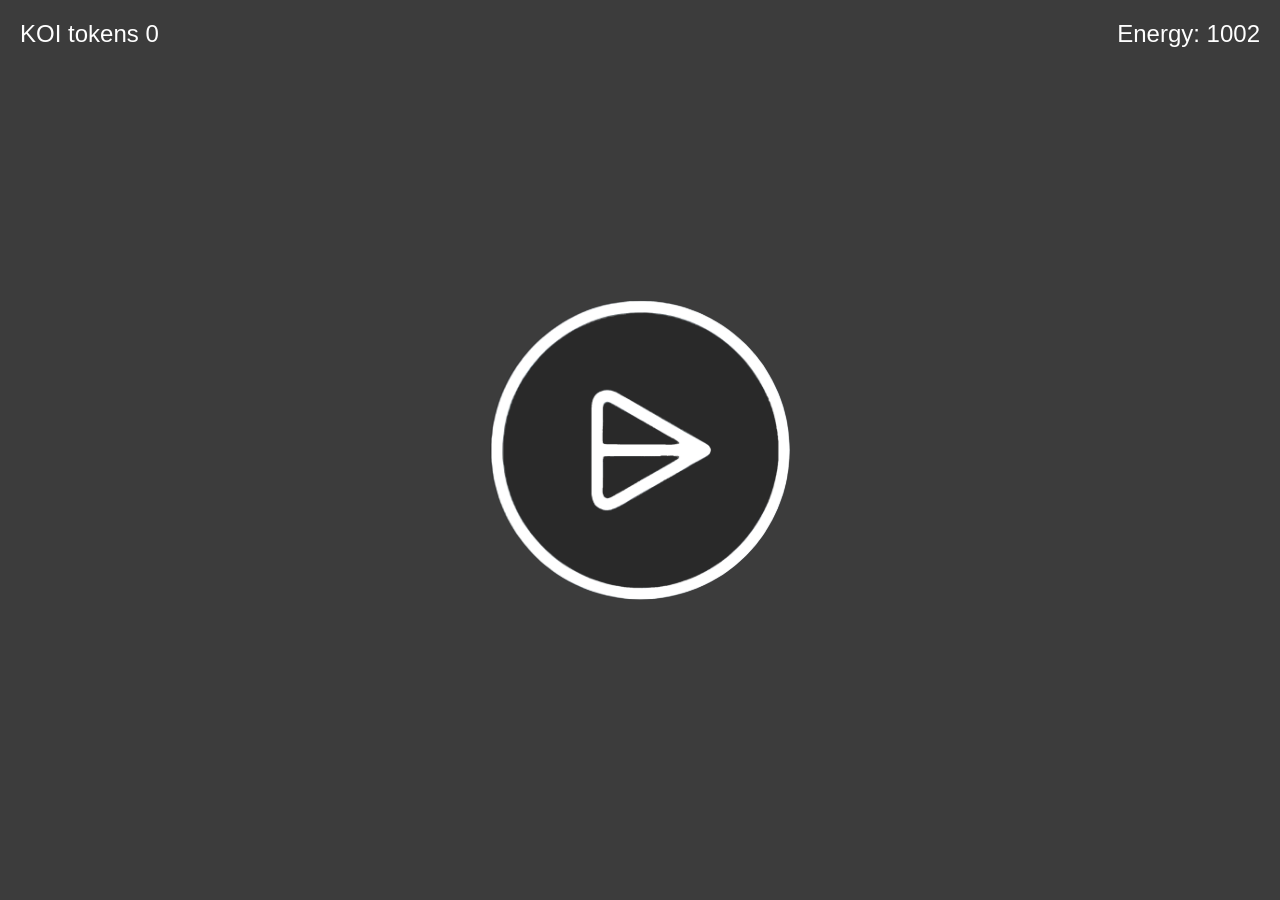
<file: indexa.html>
<!DOCTYPE html>
<html lang="en" style="position: fixed;width: 100%;height: 100%;color: white;background-color:#3c3c3c ;">
<head>
    <meta charset="UTF-8">
    <meta name="viewport" content="width=device-width, initial-scale=1.0">
    <title>Tap the Cookie</title>
    <style>
        html {
            -webkit-tap-highlight-color:#0000;    
        }
        body {
            font-family: Arial, sans-serif;
            touch-action: manipulation; /* Disable default browser touch behaviors */
        }
        #cookie {
            width: 300px;
            height: 300px;
            background-image: url('cookie.png');
            background-color: #292929;
            background-size: 100% 100%;
            position: absolute;
            top: 50%;
            left: 50%;
            transform: translate(-50%, -50%);
            border: none;
            border-radius: 1000%;
            outline: none;
           transition: transform 1s ease; /* Add transition for smooth rotation */
            
        }  

        #cookie.rotate-right {
            animation: rr 500ms linear ;
       }

        #cookie.rotate-left {
     animation: rl 500ms linear ;
        }
        @keyframes rl {
            0% {
            background-color:#2c2c2c;
            transform: translate(-50%, -50%) rotate3d(0, 0, 1, 0deg);
            }
            50% {
                background-color:#000000;
            transform: translate(-50%, -50%) rotate3d(0, 0, 1, -110deg);
             }

             100% {
                background-color:#2c2c2c;
            transform: translate(-50%, -50%) rotate3d(0, 0, 1, 0deg);
              }
        }


        @keyframes rr {
            0% {
            background-color:#2c2c2c;
            transform: translate(-50%, -50%) rotate3d(0, 0, 1, 0deg);
            }
            50% {
                background-color:#0084ff;
            transform: translate(-50%, -50%) rotate3d(0, 0, 1, 110deg);
             }

             100% {
                background-color:#2c2c2c;
            transform: translate(-50%, -50%) rotate3d(0, 0, 1, 0deg);
              }
        }



        #score {
            position: absolute;
            top: 20px;
            left: 20px;
            font-size: 24px;
        }

        #energy {
            position: absolute;
            top: 20px;
            right: 20px;
            font-size: 24px;
        }

        .floating-text {
            position: absolute;
            font-size: 60px;
            font-weight: bolder;
            color: rgb(255, 255, 255);
            animation: floatText 2s linear; /* Adjust animation duration */
            pointer-events: none; /* Prevents the div from capturing pointer events */
            z-index: 1; /* Ensure the floating text is behind the cookie */
        }

        @keyframes floatText {
            from {
                opacity: 1;
                transform: translate(-50%, 0);
            }
            to {
                opacity: 0;
                transform: translate(-50%, -100vh);
            }
        }

        
.buttons{
    width: 50%;
    font-family:"SnapITC";
    font-size: 1.5em;
    position: absolute;
    margin-top: 85%;
    display: block;
    bottom: 50px;
   left: 25%;
    -webkit-user-select: none;
    -moz-user-select: none;
    -ms-user-select: none;
    -o-user-select: none;
    user-select: none;
}
    </style>
</head>
<body>
    <div id="cookie" ></div>
   <div id="score">Koi 0</div>
<div id="energy" style=""></div>

  
  
  
  
  
  
  
  
  
  
  
  
  
  
  
  
  
  
  <script>
        if(!localStorage.score){localStorage.score = 0;}      
        if(!localStorage.energy){localStorage.energy = 1000;}      
        if(!localStorage.numb){localStorage.numb = 1;}      

        var cookie = document.getElementById('cookie');
        var scoreDisplay = document.getElementById('score');
        var energyDisplay = document.getElementById('energy');
        var score = 0;
        var animable = 1;
        var aa = score;
        var energy = 1000;
        var isCooldown = false;
        var tapQueue = [];
        var cooldownDuration = 100;
        var numb = 1;
        var ab = numb;
      
  
        function a(){
    score = localStorage.score;      
        energy =  localStorage.energy;      
       numb = localStorage.numb; 
  }    
  a();
        function handleClick(event) {
       if(energy > (numb*2)){
            if (isCooldown) {
                tapQueue.push(event);
                return;
            }

            var clickX = event.clientX;
            var clickY = event.clientY;

            var rect = cookie.getBoundingClientRect();
            var centerX = rect.left + rect.width / 2;
            var centerY = rect.top + rect.height / 2;
            var angle = Math.atan2(clickY - centerY, clickX - centerX);

            if (angle > 0) {
                
                ab = (numb-(-2)) ;
                score -= -ab;
               energy -= (ab*1);
                if(animable == 1){
                cookie.classList.add('rotate-right');
                animable = 2;
                setTimeout(() => {
                    animable = 1;
                    cookie.classList.remove('rotate-right');
                }, 500);}
            } else {
                ab = (numb*(1.5)) ;
               score -= -ab;
               energy -= ab;
                if(animable == 1){
                    animable = 2;
                cookie.classList.add('rotate-left');
                setTimeout(() => {
                    animable = 1;
                    cookie.classList.remove('rotate-left');
                }, 500);}
            }

            processTap(event);
            startCooldown();}
            localStorage.score = score;      
            localStorage.energy = energy;      
            localStorage.numb = numb;      
        }
        scoreDisplay.textContent = 'KOI tokens ' + score;
        energyDisplay.textContent = 'Energy: ' + energy ;
           
        function processTap(event) {
            scoreDisplay.textContent = 'KOI tokens ' + score;
            showFloatingText("+"+ab , event.clientX, event.clientY); 
            if (energy < 0) energy = 0;
            energyDisplay.textContent = 'Energy: ' + energy ;
        }

        function startCooldown() {
            isCooldown = true;
            setTimeout(function() {
                isCooldown = false;
                if (tapQueue.length > 0) {
                    // Process the queued taps after the cooldown
                    var nextTap = tapQueue.shift();
                    processTap(nextTap);
                    startCooldown();
                }
            }, cooldownDuration);
        }

        function showFloatingText(text, x, y) {
            var floatingText = document.createElement('div');
            floatingText.textContent = text;
            floatingText.classList.add('floating-text');
            floatingText.style.left = x + 'px';
            floatingText.style.top = y + 'px';
            document.body.appendChild(floatingText);
            setTimeout(function() {
                floatingText.remove();
            }, 2000); // Remove the floating text after 2 seconds
        }

        function endGame() {
            scoreDisplay.textContent = 'Suspended for using VPN or Auto-Clicker Koi tokens ' + score + " halted permanently.";
            cookie.removeEventListener('click', handleClick);
            cookie.style.cursor = 'not-allowed';
        }

        cookie.addEventListener('click', handleClick);

         // JavaScript to prevent blue filter on button click
    document.addEventListener('DOMContentLoaded', function() {
        var buttons = document.querySelectorAll('button');
        buttons.forEach(function(button) {
            button.addEventListener('mousedown', function(event) {
                event.preventDefault();
            });
        });
    });
    function plus(){
        energy++;
        energy++;
        energyDisplay.textContent = 'Energy: ' + energy ;
         
        localStorage.energy = energy;  
    }
setInterval(plus,1000);

function update(){
    
}

    </script>
</body>
</html>
</file>
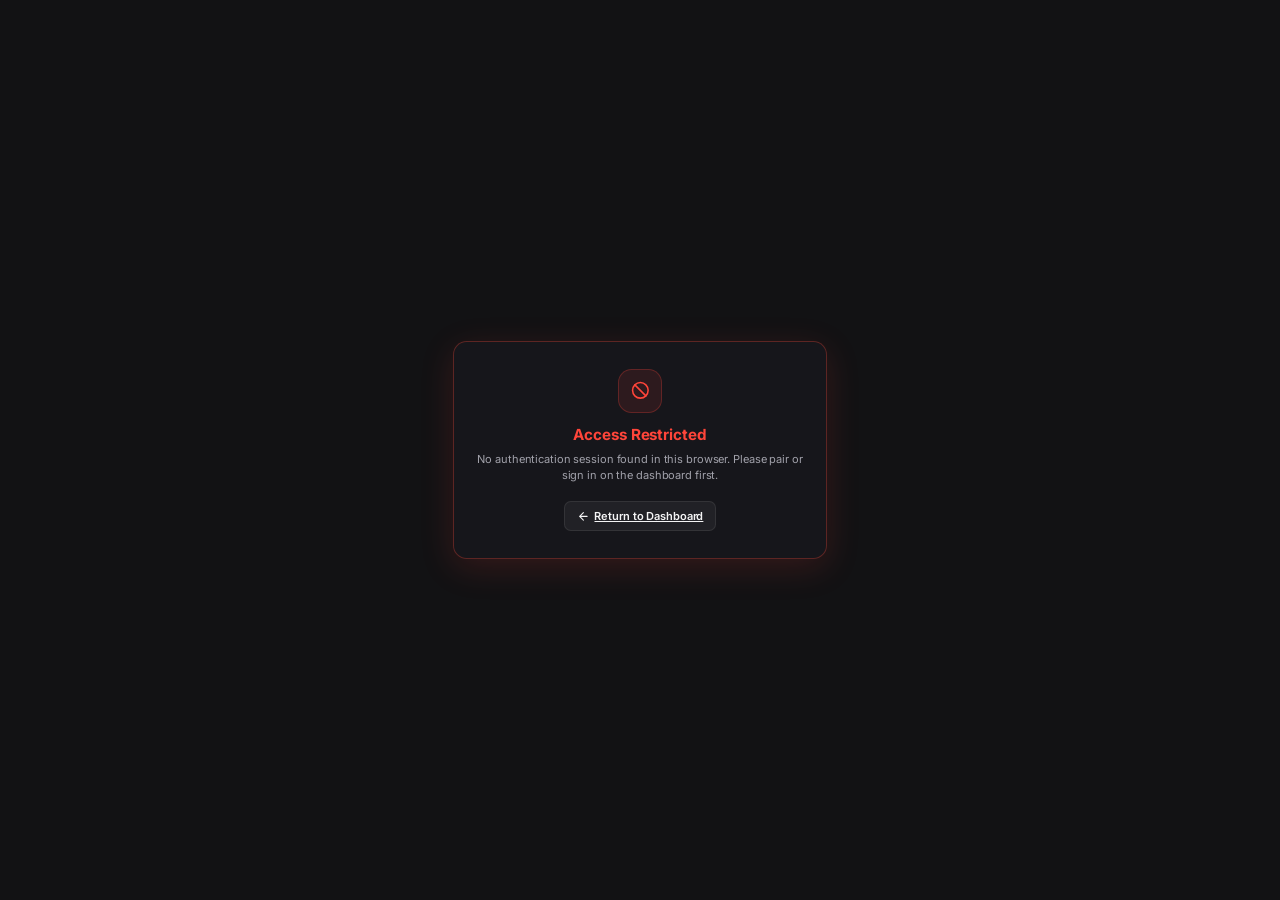
<file: messages.html>
<!DOCTYPE html>
<html lang="en">
<head>
  <meta charset="UTF-8">
  <meta name="viewport" content="width=device-width, initial-scale=1.0">
  <title>Account Messages & Sessions | Fleet Manager</title>
  <link rel="preconnect" href="https://fonts.googleapis.com">
  <link rel="preconnect" href="https://fonts.gstatic.com" crossorigin>
  <link href="https://fonts.googleapis.com/css2?family=Inter:wght@400;500;600;700&family=JetBrains+Mono:wght@400;500;600&display=swap" rel="stylesheet">
  <style>
    :root {
      font-size: 13px;
      --bg: #121214;
      --bg-dark: #121214;
      --sidebar-bg: #161619;
      --workspace-bg: #0e0e11;
      --card-bg: rgba(24, 24, 28, 0.7);
      --bg-card: rgba(24, 24, 28, 0.7);
      --card-header-bg: rgba(28, 28, 34, 0.8);
      --card-border: rgba(255, 255, 255, 0.08);
      --card-border-subtle: rgba(255, 255, 255, 0.05);
      --card-border-hover: rgba(255, 255, 255, 0.18);
      --card-border-active: rgba(255, 255, 255, 0.28);
      --border: rgba(255, 255, 255, 0.08);
      --border-focus: rgba(255, 255, 255, 0.3);
      --surface-1: #161619;
      --surface-2: #1b1b20;
      --surface-3: #22222a;
      --surface-hover: #2a2a34;
      --bg-panel: #161619;
      --primary: #ffffff;
      --primary-text: #09090b;
      --primary-hover: #f4f4f5;
      --emerald: #30d158;
      --emerald-bg: rgba(48, 209, 88, 0.1);
      --emerald-border: rgba(48, 209, 88, 0.22);
      --red: #ff453a;
      --red-bg: rgba(255, 69, 58, 0.1);
      --red-border: rgba(255, 69, 58, 0.22);
      --amber: #ffd60a;
      --amber-bg: rgba(255, 214, 10, 0.1);
      --amber-border: rgba(255, 214, 10, 0.22);
      --blue: #0a84ff;
      --blue-bg: rgba(10, 132, 255, 0.1);
      --blue-border: rgba(10, 132, 255, 0.22);
      --text: #f4f4f5;
      --text-main: #f4f4f5;
      --text-secondary: #a1a1aa;
      --text-muted: #71717a;
      --text-dim: #52525b;
      --font-sans: 'Inter', -apple-system, BlinkMacSystemFont, "Segoe UI", Roboto, "Helvetica Neue", sans-serif;
      --font-mono: "SF Mono", Menlo, Monaco, Consolas, "Liberation Mono", monospace;
      --spring-bouncy: cubic-bezier(0.34, 1.56, 0.64, 1);
      --spring-smooth: cubic-bezier(0.16, 1, 0.3, 1);
      --spring-snappy: cubic-bezier(0.2, 0.8, 0.2, 1);
      --radius-sm: 8px;
      --radius-md: 12px;
      --radius-lg: 16px;
      --radius-pill: 9999px;
    }

    * {
      box-sizing: border-box;
      margin: 0;
      padding: 0;
      -webkit-font-smoothing: antialiased;
      -moz-osx-font-smoothing: grayscale;
      text-rendering: optimizeLegibility;
    }

    html, body {
      height: 100%;
      height: 100dvh;
      width: 100%;
      background: var(--bg);
      color: var(--text);
      font-family: var(--font-sans);
      letter-spacing: -0.01em;
      overflow: hidden;
    }

    @media (min-width: 769px) {
      body {
        zoom: 0.85;
      }
    }
    @media (max-width: 768px) {
      body {
        zoom: 1;
        font-size: 14px;
        position: fixed;
        inset: 0;
      }
    }

    /* Pop.html Custom Dark Glass Scrollbars */
    *::-webkit-scrollbar {
      width: 6px;
      height: 6px;
    }
    *::-webkit-scrollbar-track {
      background: rgba(0, 0, 0, 0.2);
      border-radius: 10px;
      backdrop-filter: blur(5px);
      -webkit-backdrop-filter: blur(5px);
    }
    *::-webkit-scrollbar-thumb {
      background: rgba(255, 255, 255, 0.2);
      border-radius: 10px;
      backdrop-filter: blur(5px);
      -webkit-backdrop-filter: blur(5px);
    }
    *::-webkit-scrollbar-thumb:hover {
      background: rgba(255, 255, 255, 0.35);
    }
    *::-webkit-scrollbar-button {
      display: none;
      width: 0;
      height: 0;
    }
    *::-webkit-scrollbar-corner {
      background: transparent;
    }

    /* YouTube-style Smooth Pure White Circular Loader */
    .boot-loader-overlay {
      position: fixed;
      inset: 0;
      z-index: 999999;
      background: #09090b;
      display: flex;
      align-items: center;
      justify-content: center;
      backdrop-filter: blur(25px);
      -webkit-backdrop-filter: blur(25px);
      transition: opacity 0.4s var(--spring-smooth), visibility 0.4s;
    }
    .boot-loader-overlay.boot-loader-hidden {
      opacity: 0;
      visibility: hidden;
      pointer-events: none;
    }
    .boot-loader-content {
      display: flex;
      flex-direction: column;
      align-items: center;
      text-align: center;
      padding: 36px 32px;
      background: rgba(255, 255, 255, 0.03);
      border: 1px solid rgba(255, 255, 255, 0.08);
      border-radius: 20px;
      box-shadow: 0 20px 50px rgba(0, 0, 0, 0.6);
      max-width: 360px;
      width: 90%;
      animation: bootPopIn 0.5s var(--spring-bouncy);
    }
    @keyframes bootPopIn {
      0% { transform: scale(0.9) translateY(10px); opacity: 0; }
      100% { transform: scale(1) translateY(0); opacity: 1; }
    }
    .boot-spinner-wrap {
      width: 44px;
      height: 44px;
      margin-bottom: 20px;
      display: flex;
      align-items: center;
      justify-content: center;
    }
    .yt-spinner {
      animation: ytRotate 2s linear infinite;
      width: 44px;
      height: 44px;
    }
    .yt-spinner-path {
      stroke: #ffffff;
      stroke-linecap: round;
      animation: ytDash 1.5s ease-in-out infinite;
    }
    @keyframes ytRotate {
      100% { transform: rotate(360deg); }
    }
    @keyframes ytDash {
      0% { stroke-dasharray: 1, 150; stroke-dashoffset: 0; }
      50% { stroke-dasharray: 90, 150; stroke-dashoffset: -35; }
      100% { stroke-dasharray: 90, 150; stroke-dashoffset: -124; }
    }
    .boot-loader-brand {
      font-size: 11px;
      font-weight: 700;
      letter-spacing: 0.8px;
      text-transform: uppercase;
      color: #71717a;
      margin-bottom: 8px;
    }
    .boot-status-text {
      font-size: 15px;
      font-weight: 600;
      color: #ffffff;
      margin-bottom: 6px;
      transition: all 0.3s ease;
    }
    .boot-sub-text {
      font-size: 12px;
      color: #a1a1aa;
      max-width: 260px;
      line-height: 1.4;
    }

    /* Header Bar */
    header {
      background: rgba(22, 22, 25, 0.85);
      backdrop-filter: blur(20px);
      -webkit-backdrop-filter: blur(20px);
      border-bottom: 1px solid var(--border);
      padding: 0 16px;
      height: 54px;
      display: flex;
      align-items: center;
      justify-content: space-between;
      gap: 12px;
      z-index: 50;
      flex-shrink: 0;
      position: relative;
    }

    .header-left {
      display: flex;
      align-items: center;
      gap: 10px;
      min-width: 0;
      flex: 1;
    }

    .back-btn {
      display: inline-flex;
      align-items: center;
      gap: 6px;
      padding: 6px 12px;
      height: 36px;
      border-radius: var(--radius-sm);
      background: rgba(255, 255, 255, 0.05);
      border: 1px solid var(--border);
      color: var(--text-secondary);
      text-decoration: none;
      font-size: 13px;
      font-weight: 500;
      transition: all 0.2s var(--spring-smooth);
      white-space: nowrap;
      flex-shrink: 0;
    }
    .back-btn:hover {
      background: rgba(255, 255, 255, 0.09);
      color: #ffffff;
      border-color: rgba(255, 255, 255, 0.18);
      transform: translateY(-1px);
    }
    .back-btn:active {
      transform: scale(0.97);
    }

    /* Custom Account Dropdown Trigger */
    .account-picker-container {
      position: relative;
      user-select: none;
      min-width: 0;
    }

    .account-trigger-card {
      display: flex;
      align-items: center;
      gap: 10px;
      padding: 4px 12px 4px 6px;
      height: 40px;
      background: rgba(255, 255, 255, 0.04);
      border: 1px solid rgba(255, 255, 255, 0.08);
      border-radius: var(--radius-sm);
      cursor: pointer;
      transition: all 0.2s var(--spring-smooth);
      max-width: 440px;
    }
    .account-trigger-card:hover {
      background: rgba(255, 255, 255, 0.07);
      border-color: rgba(255, 255, 255, 0.16);
      box-shadow: 0 4px 12px rgba(0, 0, 0, 0.2);
    }
    .account-trigger-card.open {
      border-color: rgba(255, 255, 255, 0.28);
      background: rgba(255, 255, 255, 0.09);
    }

    .account-avatar {
      width: 32px;
      height: 32px;
      min-width: 32px;
      max-width: 32px;
      aspect-ratio: 1 / 1;
      border-radius: 50%;
      background: linear-gradient(135deg, rgba(255, 255, 255, 0.15), rgba(255, 255, 255, 0.05));
      color: #fff;
      display: flex;
      align-items: center;
      justify-content: center;
      font-weight: 700;
      font-size: 13px;
      flex-shrink: 0;
      overflow: hidden;
      border: 1px solid rgba(255, 255, 255, 0.12);
      position: relative;
      box-sizing: border-box;
    }
    .account-avatar img {
      width: 100%;
      height: 100%;
      object-fit: cover;
      display: block;
      border-radius: 50%;
      position: absolute;
      top: 0;
      left: 0;
    }

    .account-details-col {
      display: flex;
      flex-direction: column;
      gap: 1px;
      min-width: 0;
      flex: 1;
    }

    .account-title-row {
      display: flex;
      align-items: center;
      gap: 6px;
      flex-wrap: nowrap;
      min-width: 0;
    }
    .account-name {
      font-weight: 600;
      font-size: 13px;
      color: #ffffff;
      white-space: nowrap;
      overflow: hidden;
      text-overflow: ellipsis;
      max-width: 150px;
    }
    .account-phone-pill {
      font-family: var(--font-mono);
      font-size: 11px;
      color: var(--text-secondary);
      background: rgba(255, 255, 255, 0.06);
      padding: 1px 6px;
      border-radius: 4px;
      border: 1px solid rgba(255, 255, 255, 0.08);
      white-space: nowrap;
      flex-shrink: 0;
    }
    .live-dot-badge {
      font-size: 10px;
      font-weight: 600;
      color: var(--emerald);
      background: var(--emerald-bg);
      border: 1px solid var(--emerald-border);
      padding: 1px 5px;
      border-radius: 4px;
      display: inline-flex;
      align-items: center;
      gap: 3px;
      flex-shrink: 0;
    }

    .account-sub-row {
      display: flex;
      align-items: center;
      gap: 6px;
      font-size: 11px;
      color: var(--text-muted);
      white-space: nowrap;
      overflow: hidden;
      text-overflow: ellipsis;
    }
    .sub-badge {
      display: inline-flex;
      align-items: center;
      gap: 4px;
      color: var(--text-muted);
    }
    .sub-badge.proxy {
      color: #60a5fa;
    }
    .sub-badge.device {
      color: #c084fc;
    }

    .dropdown-arrow {
      color: var(--text-muted);
      transition: transform 0.2s var(--spring-smooth);
      margin-left: 2px;
      flex-shrink: 0;
    }
    .account-trigger-card.open .dropdown-arrow {
      transform: rotate(180deg);
      color: #ffffff;
    }

    /* Floating Dropdown & Backdrop */
    .account-menu-backdrop {
      position: fixed;
      inset: 0;
      background: rgba(0, 0, 0, 0.55);
      backdrop-filter: blur(4px);
      -webkit-backdrop-filter: blur(4px);
      z-index: 999;
      display: none;
    }
    .account-picker-container.open-menu .account-menu-backdrop {
      display: block;
    }

    .account-menu-popover {
      position: absolute;
      top: calc(100% + 8px);
      left: 0;
      width: 440px;
      max-width: 90vw;
      background: #161619;
      border: 1px solid rgba(255, 255, 255, 0.12);
      border-radius: var(--radius-md);
      box-shadow: 0 16px 40px rgba(0, 0, 0, 0.65), 0 0 0 1px rgba(255, 255, 255, 0.05);
      z-index: 1000;
      display: none;
      flex-direction: column;
      overflow: hidden;
      backdrop-filter: blur(25px);
      -webkit-backdrop-filter: blur(25px);
      animation: popIn 0.18s var(--spring-smooth);
    }
    .account-menu-popover.active {
      display: flex;
    }

    @keyframes popIn {
      from { opacity: 0; transform: translateY(-8px) scale(0.98); }
      to { opacity: 1; transform: translateY(0) scale(1); }
    }

    .menu-mobile-header {
      display: none;
    }

    .menu-search-box {
      padding: 10px 12px;
      border-bottom: 1px solid var(--border);
      background: rgba(0, 0, 0, 0.2);
    }
    .menu-search-wrap {
      position: relative;
      width: 100%;
      display: flex;
      align-items: center;
    }
    .menu-search-icon {
      position: absolute;
      left: 10px;
      color: var(--text-muted);
      pointer-events: none;
    }
    .menu-search-input {
      width: 100%;
      background: rgba(255, 255, 255, 0.05);
      border: 1px solid var(--border);
      border-radius: var(--radius-sm);
      padding: 8px 32px 8px 32px;
      font-size: 13px;
      color: var(--text);
      outline: none;
      transition: all 0.2s;
    }
    .menu-search-input:focus {
      border-color: rgba(255, 255, 255, 0.3);
      background: rgba(255, 255, 255, 0.08);
    }
    .menu-search-clear {
      position: absolute;
      right: 8px;
      width: 22px;
      height: 22px;
      border-radius: 50%;
      background: rgba(255, 255, 255, 0.1);
      border: none;
      color: var(--text-muted);
      display: flex;
      align-items: center;
      justify-content: center;
      cursor: pointer;
      transition: all 0.15s;
    }
    .menu-search-clear:hover {
      background: rgba(255, 255, 255, 0.2);
      color: #ffffff;
    }

    .menu-account-list {
      max-height: 380px;
      overflow-y: auto;
      list-style: none;
      padding: 6px;
      display: flex;
      flex-direction: column;
      gap: 4px;
    }

    .menu-account-item {
      display: flex;
      align-items: center;
      gap: 12px;
      padding: 8px 12px;
      border-radius: var(--radius-sm);
      cursor: pointer;
      transition: background 0.15s, border-color 0.15s;
      border: 1px solid transparent;
    }
    .menu-account-item:hover {
      background: rgba(255, 255, 255, 0.05);
      border-color: rgba(255, 255, 255, 0.08);
    }
    .menu-account-item.selected {
      background: rgba(255, 255, 255, 0.09);
      border-color: rgba(255, 255, 255, 0.2);
    }

    .menu-avatar {
      width: 36px;
      height: 36px;
      border-radius: 50%;
      background: #22222a;
      display: flex;
      align-items: center;
      justify-content: center;
      font-weight: 700;
      font-size: 14px;
      flex-shrink: 0;
      color: #fff;
    }

    .menu-item-info {
      flex: 1;
      min-width: 0;
    }
    .menu-item-top {
      display: flex;
      align-items: center;
      justify-content: space-between;
      gap: 8px;
    }
    .menu-item-name {
      font-weight: 600;
      font-size: 13px;
      color: #fff;
      overflow: hidden;
      text-overflow: ellipsis;
      white-space: nowrap;
    }
    .menu-item-phone {
      font-family: var(--font-mono);
      font-size: 11px;
      color: var(--text-secondary);
    }
    .menu-item-sub {
      display: flex;
      align-items: center;
      gap: 6px;
      font-size: 11px;
      color: var(--text-muted);
      margin-top: 2px;
      flex-wrap: wrap;
    }

    .selected-check {
      color: #ffffff;
      font-size: 15px;
      font-weight: bold;
    }

    /* Buttons & Actions */
    .header-right {
      display: flex;
      align-items: center;
      gap: 8px;
      flex-shrink: 0;
    }

    .btn {
      display: inline-flex;
      align-items: center;
      justify-content: center;
      gap: 6px;
      padding: 6px 14px;
      height: 36px;
      border-radius: var(--radius-sm);
      font-size: 13px;
      font-weight: 600;
      cursor: pointer;
      border: 1px solid transparent;
      transition: all 0.2s var(--spring-smooth);
      white-space: nowrap;
      user-select: none;
    }
    .btn:hover {
      transform: translateY(-1px);
    }
    .btn:active {
      transform: scale(0.97);
    }

    .btn-primary {
      background: #ffffff;
      color: #09090b;
      border-color: rgba(255, 255, 255, 0.2);
      box-shadow: 0 1px 2px rgba(0, 0, 0, 0.2), 0 0 12px rgba(255, 255, 255, 0.08);
    }
    .btn-primary:hover {
      background: #f4f4f5;
      color: #000000;
      box-shadow: 0 4px 16px rgba(255, 255, 255, 0.16);
    }

    .btn-secondary {
      background: rgba(255, 255, 255, 0.05);
      border-color: var(--border);
      color: var(--text);
    }
    .btn-secondary:hover {
      background: rgba(255, 255, 255, 0.09);
      border-color: rgba(255, 255, 255, 0.18);
      color: #ffffff;
    }

    .btn-danger {
      background: var(--red-bg);
      border-color: var(--red-border);
      color: var(--red);
    }
    .btn-danger:hover {
      background: var(--red);
      color: #ffffff;
      border-color: var(--red);
    }

    .btn-icon {
      width: 36px;
      height: 36px;
      padding: 0;
      border-radius: var(--radius-sm);
    }

    .svg-icon {
      width: 18px;
      height: 18px;
      stroke-width: 2;
      stroke: currentColor;
      fill: none;
      stroke-linecap: round;
      stroke-linejoin: round;
      flex-shrink: 0;
      vertical-align: middle;
    }
    .svg-icon.xs { width: 13px; height: 13px; }
    .svg-icon.sm { width: 15px; height: 15px; }
    .svg-icon.lg { width: 22px; height: 22px; }

    /* Main Workspace Layout */
    .app-main {
      display: flex;
      flex: 1;
      min-height: 0;
      background: var(--bg);
      overflow: hidden;
      position: relative;
    }

    /* Left Sidebar: Chats & Channels */
    .sidebar {
      width: 360px;
      background: var(--sidebar-bg);
      border-right: 1px solid var(--border);
      display: flex;
      flex-direction: column;
      flex-shrink: 0;
    }

    .sidebar-tabs {
      display: flex;
      border-bottom: 1px solid var(--border);
      background: rgba(22, 22, 25, 0.95);
      flex-shrink: 0;
    }
    .sidebar-tab {
      flex: 1;
      padding: 12px;
      min-height: 44px;
      text-align: center;
      font-size: 13px;
      font-weight: 600;
      color: var(--text-muted);
      cursor: pointer;
      transition: all 0.2s var(--spring-smooth);
      border-bottom: 2px solid transparent;
      display: flex;
      align-items: center;
      justify-content: center;
      gap: 6px;
      user-select: none;
    }
    .sidebar-tab:hover {
      color: var(--text);
      background: rgba(255, 255, 255, 0.02);
    }
    .sidebar-tab.active {
      color: #ffffff;
      border-bottom-color: #ffffff;
      background: rgba(255, 255, 255, 0.04);
    }

    .sidebar-search {
      padding: 10px 14px;
      border-bottom: 1px solid var(--border);
      background: rgba(0, 0, 0, 0.15);
      flex-shrink: 0;
    }
    .search-input {
      width: 100%;
      background: rgba(255, 255, 255, 0.04);
      border: 1px solid var(--border);
      border-radius: var(--radius-sm);
      padding: 8px 12px;
      font-size: 13px;
      color: var(--text);
      outline: none;
      transition: all 0.2s;
    }
    .search-input:focus {
      border-color: rgba(255, 255, 255, 0.3);
      background: rgba(255, 255, 255, 0.07);
    }

    .sidebar-list {
      flex: 1;
      overflow-y: auto;
      list-style: none;
    }

    .sidebar-item {
      padding: 12px 14px;
      border-bottom: 1px solid rgba(255, 255, 255, 0.03);
      cursor: pointer;
      display: flex;
      gap: 12px;
      align-items: center;
      transition: background 0.15s;
    }
    .sidebar-item:hover {
      background: rgba(255, 255, 255, 0.03);
    }
    .sidebar-item.active {
      background: rgba(255, 255, 255, 0.08);
      border-left: 3px solid #ffffff;
    }

    .item-avatar {
      width: 40px;
      height: 40px;
      border-radius: 50%;
      background: #22222a;
      display: flex;
      align-items: center;
      justify-content: center;
      font-size: 15px;
      flex-shrink: 0;
      color: var(--text-secondary);
      border: 1px solid rgba(255, 255, 255, 0.06);
    }
    .item-avatar.channel { background: rgba(10, 132, 255, 0.15); color: #60a5fa; }
    .item-avatar.group { background: rgba(48, 209, 88, 0.15); color: #30d158; }
    .item-avatar.user { background: rgba(192, 132, 252, 0.15); color: #c084fc; }

    .item-body {
      flex: 1;
      min-width: 0;
    }
    .item-top {
      display: flex;
      justify-content: space-between;
      align-items: baseline;
      margin-bottom: 3px;
    }
    .item-title {
      font-weight: 600;
      font-size: 13px;
      color: var(--text);
      white-space: nowrap;
      overflow: hidden;
      text-overflow: ellipsis;
    }
    .item-time {
      font-size: 11px;
      color: var(--text-muted);
      font-family: var(--font-mono);
      flex-shrink: 0;
      margin-left: 6px;
    }
    .item-bottom {
      display: flex;
      justify-content: space-between;
      align-items: center;
    }
    .item-snippet {
      font-size: 12px;
      color: var(--text-secondary);
      white-space: nowrap;
      overflow: hidden;
      text-overflow: ellipsis;
    }
    .unread-badge {
      background: #ffffff;
      color: #09090b;
      font-size: 10px;
      font-weight: 700;
      border-radius: 10px;
      padding: 1px 6px;
      margin-left: 6px;
      flex-shrink: 0;
    }

    .channel-item {
      padding: 12px 14px;
      border-bottom: 1px solid rgba(255, 255, 255, 0.03);
      display: flex;
      align-items: center;
      justify-content: space-between;
      gap: 12px;
      transition: background 0.15s;
    }
    .channel-item:hover {
      background: rgba(255, 255, 255, 0.03);
    }
    .channel-details {
      display: flex;
      align-items: center;
      gap: 10px;
      min-width: 0;
      flex: 1;
      cursor: pointer;
    }

    /* Right Message Pane */
    .chat-pane {
      flex: 1;
      display: flex;
      flex-direction: column;
      background: var(--workspace-bg);
      min-width: 0;
    }

    .chat-header {
      padding: 10px 18px;
      height: 52px;
      background: rgba(22, 22, 25, 0.85);
      backdrop-filter: blur(14px);
      -webkit-backdrop-filter: blur(14px);
      border-bottom: 1px solid var(--border);
      display: flex;
      align-items: center;
      justify-content: space-between;
      gap: 12px;
      flex-shrink: 0;
    }
    .chat-header-info {
      min-width: 0;
      display: flex;
      align-items: center;
    }
    .chat-header-title {
      font-size: 14px;
      font-weight: 600;
      color: #fff;
      display: flex;
      align-items: center;
      gap: 8px;
    }
    .chat-header-sub {
      font-size: 11px;
      color: var(--text-muted);
      margin-top: 1px;
      font-family: var(--font-mono);
    }
    .chat-header-actions {
      display: flex;
      align-items: center;
      gap: 8px;
    }

    .messages-feed {
      flex: 1;
      overflow-y: auto;
      padding: 18px;
      display: flex;
      flex-direction: column;
      gap: 10px;
    }

    .empty-chat {
      margin: auto;
      text-align: center;
      color: var(--text-muted);
      padding: 40px 20px;
    }
    .empty-chat-icon {
      font-size: 40px;
      margin-bottom: 12px;
      opacity: 0.5;
    }

    .msg-row {
      display: flex;
      flex-direction: column;
      max-width: 72%;
    }
    .msg-row.out {
      align-self: flex-end;
      align-items: flex-end;
    }
    .msg-row.in {
      align-self: flex-start;
      align-items: flex-start;
    }

    .msg-bubble {
      padding: 9px 13px;
      border-radius: var(--radius-md);
      font-size: 13.5px;
      line-height: 1.45;
      word-break: break-word;
      position: relative;
      box-shadow: 0 1px 3px rgba(0,0,0,0.25);
    }
    .msg-row.out .msg-bubble {
      background: #0a84ff;
      color: #ffffff;
      border-bottom-right-radius: 3px;
      box-shadow: 0 2px 8px rgba(10, 132, 255, 0.25);
    }
    .msg-row.in .msg-bubble {
      background: rgba(32, 32, 38, 0.85);
      color: #f4f4f5;
      border: 1px solid var(--border);
      border-bottom-left-radius: 3px;
    }

    .msg-sender {
      font-size: 11px;
      font-weight: 600;
      color: #93c5fd;
      margin-bottom: 3px;
    }
    .msg-row.in .msg-sender {
      color: #60a5fa;
    }

    .msg-media-badge {
      display: inline-flex;
      align-items: center;
      gap: 6px;
      background: rgba(0, 0, 0, 0.3);
      padding: 3px 8px;
      border-radius: 6px;
      font-size: 11.5px;
      margin-bottom: 5px;
      color: #cbd5e1;
      border: 1px solid rgba(255,255,255,0.08);
    }

    .msg-meta {
      display: flex;
      align-items: center;
      gap: 6px;
      font-size: 10.5px;
      margin-top: 4px;
      opacity: 0.75;
      font-family: var(--font-mono);
      justify-content: flex-end;
    }

    .copy-btn {
      background: transparent;
      border: none;
      color: inherit;
      cursor: pointer;
      opacity: 0;
      transition: opacity 0.15s;
      padding: 2px;
      font-size: 11px;
      display: inline-flex;
      align-items: center;
      justify-content: center;
    }
    .msg-bubble:hover .copy-btn {
      opacity: 0.8;
    }
    .copy-btn:hover {
      opacity: 1 !important;
    }

    .mobile-chat-back-btn {
      display: none;
      align-items: center;
      justify-content: center;
      width: 36px;
      height: 36px;
      border-radius: var(--radius-sm);
      background: rgba(255, 255, 255, 0.06);
      border: 1px solid rgba(255, 255, 255, 0.1);
      color: #fff;
      cursor: pointer;
      margin-right: 8px;
      flex-shrink: 0;
      transition: all 0.2s var(--spring-smooth);
    }
    .mobile-chat-back-btn:active {
      transform: scale(0.92);
    }

    /* Modal System */
    .modal-overlay {
      position: fixed;
      inset: 0;
      background: rgba(0, 0, 0, 0.75);
      backdrop-filter: blur(12px);
      -webkit-backdrop-filter: blur(12px);
      display: flex;
      align-items: center;
      justify-content: center;
      z-index: 1100;
      padding: 20px;
      opacity: 0;
      pointer-events: none;
      transition: opacity 0.25s var(--spring-smooth);
    }
    .modal-overlay.active {
      opacity: 1;
      pointer-events: auto;
    }

    .modal-card {
      background: rgba(24, 24, 28, 0.95);
      border: 1px solid rgba(255, 255, 255, 0.12);
      border-radius: var(--radius-lg);
      width: 100%;
      max-width: 620px;
      max-height: 90vh;
      display: flex;
      flex-direction: column;
      box-shadow: 0 24px 60px rgba(0, 0, 0, 0.7);
      overflow: hidden;
      position: relative;
      animation: macModalPop 0.25s var(--spring-smooth);
    }
    @keyframes macModalPop {
      from { opacity: 0; transform: scale(0.95) translateY(10px); }
      to { opacity: 1; transform: scale(1) translateY(0); }
    }

    .modal-close-btn {
      position: absolute;
      top: 14px;
      right: 14px;
      width: 32px;
      height: 32px;
      border-radius: var(--radius-sm);
      background: rgba(255, 255, 255, 0.05);
      border: 1px solid rgba(255, 255, 255, 0.08);
      color: var(--text-muted);
      cursor: pointer;
      display: inline-flex;
      align-items: center;
      justify-content: center;
      transition: all 0.2s;
      z-index: 10;
    }
    .modal-close-btn:hover {
      background: rgba(255, 255, 255, 0.12);
      color: #ffffff;
      border-color: rgba(255, 255, 255, 0.22);
    }

    .modal-header {
      padding: 16px 20px;
      border-bottom: 1px solid var(--border);
      display: flex;
      align-items: center;
      justify-content: space-between;
      padding-right: 50px;
    }
    .modal-title {
      font-size: 15px;
      font-weight: 600;
      color: #fff;
      display: flex;
      align-items: center;
      gap: 8px;
    }

    .modal-tabs {
      display: flex;
      border-bottom: 1px solid var(--border);
      background: rgba(0, 0, 0, 0.2);
    }
    .modal-tab {
      flex: 1;
      padding: 12px;
      text-align: center;
      font-size: 13px;
      font-weight: 600;
      color: var(--text-muted);
      cursor: pointer;
      border-bottom: 2px solid transparent;
      transition: all 0.2s;
    }
    .modal-tab:hover {
      color: #ffffff;
    }
    .modal-tab.active {
      color: #ffffff;
      border-bottom-color: #ffffff;
      background: rgba(255, 255, 255, 0.04);
    }

    .modal-body {
      padding: 20px;
      overflow-y: auto;
      flex: 1;
    }

    .form-group {
      margin-bottom: 16px;
    }
    .form-label {
      display: block;
      font-size: 11.5px;
      font-weight: 600;
      color: var(--text-muted);
      margin-bottom: 6px;
      text-transform: uppercase;
      letter-spacing: 0.5px;
    }
    .form-input {
      width: 100%;
      background: rgba(255, 255, 255, 0.04);
      border: 1px solid var(--border);
      border-radius: var(--radius-sm);
      padding: 9px 12px;
      font-size: 14px;
      color: var(--text);
      outline: none;
      transition: border 0.2s, background 0.2s;
    }
    .form-input:focus {
      border-color: rgba(255, 255, 255, 0.3);
      background: rgba(255, 255, 255, 0.07);
    }

    .avatar-upload-box {
      display: flex;
      align-items: center;
      gap: 16px;
      padding: 12px;
      background: rgba(255, 255, 255, 0.02);
      border: 1px dashed var(--border);
      border-radius: var(--radius-md);
      margin-bottom: 16px;
    }
    .preview-avatar {
      width: 60px;
      height: 60px;
      border-radius: 50%;
      background: #22222a;
      display: flex;
      align-items: center;
      justify-content: center;
      font-size: 24px;
      color: var(--text-muted);
      overflow: hidden;
      flex-shrink: 0;
      border: 1px solid rgba(255, 255, 255, 0.1);
    }
    .preview-avatar img {
      width: 100%;
      height: 100%;
      object-fit: cover;
    }

    .auth-list {
      display: flex;
      flex-direction: column;
      gap: 10px;
    }
    .auth-item {
      padding: 12px 14px;
      background: rgba(255, 255, 255, 0.03);
      border: 1px solid var(--border);
      border-radius: var(--radius-sm);
      display: flex;
      align-items: flex-start;
      justify-content: space-between;
      gap: 12px;
    }
    .auth-device {
      font-size: 13px;
      font-weight: 600;
      color: #fff;
      display: flex;
      align-items: center;
      gap: 6px;
    }
    .auth-meta {
      font-size: 11.5px;
      color: var(--text-muted);
      margin-top: 4px;
      display: flex;
      flex-wrap: wrap;
      gap: 8px;
    }
    .auth-badge-current {
      background: var(--emerald-bg);
      color: var(--emerald);
      border: 1px solid var(--emerald-border);
      font-size: 11px;
      font-weight: 600;
      padding: 2px 7px;
      border-radius: 4px;
      white-space: nowrap;
    }

    /* Access Denied Card */
    .access-denied-wrapper {
      position: fixed;
      inset: 0;
      background: var(--bg);
      display: flex;
      align-items: center;
      justify-content: center;
      padding: 20px;
      z-index: 9999;
    }
    .access-denied-screen {
      max-width: 440px;
      background: rgba(24, 24, 28, 0.9);
      border: 1px solid rgba(255, 69, 58, 0.3);
      border-radius: var(--radius-lg);
      padding: 32px 24px;
      text-align: center;
      box-shadow: 0 10px 40px rgba(255, 69, 58, 0.15);
    }

    /* Toast */
    #toastContainer {
      position: fixed;
      bottom: max(20px, env(safe-area-inset-bottom, 20px));
      right: 20px;
      display: flex;
      flex-direction: column;
      gap: 8px;
      z-index: 99999;
      pointer-events: none;
    }
    .toast {
      background: rgba(28, 28, 34, 0.95);
      border: 1px solid rgba(255, 255, 255, 0.12);
      color: #fff;
      padding: 10px 16px;
      border-radius: var(--radius-sm);
      font-size: 13px;
      box-shadow: 0 8px 24px rgba(0,0,0,0.5);
      display: flex;
      align-items: center;
      gap: 8px;
      animation: slideIn 0.25s var(--spring-smooth);
      pointer-events: auto;
      backdrop-filter: blur(12px);
    }
    .toast.success { border-color: rgba(48, 209, 88, 0.4); }
    .toast.danger { border-color: rgba(255, 69, 58, 0.4); }
    @keyframes slideIn {
      from { transform: translateY(20px); opacity: 0; }
      to { transform: translateY(0); opacity: 1; }
    }

    /* Dedicated Portrait Mobile Screen Architecture */
    @media (max-width: 768px) {
      /* Single-line fixed top header */
      header {
        height: calc(52px + env(safe-area-inset-top, 0px));
        padding: max(8px, env(safe-area-inset-top, 8px)) 10px 8px 10px;
        gap: 8px;
        flex-wrap: nowrap;
        align-items: center;
        justify-content: space-between;
        backdrop-filter: none !important;
        -webkit-backdrop-filter: none !important;
      }
      .header-left {
        gap: 6px;
        min-width: 0;
        flex: 1;
      }
      .back-btn {
        padding: 0;
        width: 36px;
        height: 36px;
        min-height: 36px;
        display: inline-flex;
        align-items: center;
        justify-content: center;
        border-radius: var(--radius-sm);
        flex-shrink: 0;
      }
      .back-btn .back-text {
        display: none !important;
      }

      .account-picker-container {
        flex: 1;
        min-width: 0;
      }
      .account-trigger-card {
        padding: 4px 8px 4px 6px;
        height: 36px;
        min-height: 36px;
        gap: 8px;
        width: 100%;
        max-width: 100%;
        border-radius: var(--radius-sm);
      }
      .account-avatar {
        width: 26px;
        height: 26px;
        min-width: 26px;
        max-width: 26px;
        font-size: 11px;
      }
      .account-title-row {
        gap: 5px;
      }
      .account-name {
        font-size: 12.5px;
        max-width: 95px;
      }
      .account-phone-pill {
        font-size: 10px;
        padding: 1px 4px;
      }
      .live-dot-badge {
        display: none !important;
      }
      .account-sub-row {
        display: none !important;
      }
      .dropdown-arrow {
        margin-left: auto;
      }

      .header-right {
        gap: 6px;
        flex-shrink: 0;
      }
      .header-right .btn {
        width: 36px;
        height: 36px;
        min-height: 36px;
        padding: 0;
        display: inline-flex;
        align-items: center;
        justify-content: center;
        border-radius: var(--radius-sm);
      }
      .header-right .btn-text {
        display: none !important;
      }

      /* Full Page Height Account Switcher Screen on Mobile */
      .menu-mobile-header {
        display: flex !important;
        align-items: center;
        justify-content: space-between;
        padding: max(14px, env(safe-area-inset-top, 14px)) 16px 12px 16px;
        background: #161619;
        border-bottom: 1px solid var(--border);
        flex-shrink: 0;
      }
      .menu-mobile-title {
        display: flex;
        align-items: center;
        gap: 8px;
        font-size: 16px;
        font-weight: 700;
        color: #ffffff;
      }
      .menu-accounts-count {
        font-size: 12px;
        color: var(--text-muted);
        font-weight: 500;
        font-family: var(--font-mono);
      }
      .menu-mobile-close-btn {
        width: 36px;
        height: 36px;
        border-radius: var(--radius-sm);
        background: rgba(255, 255, 255, 0.08);
        border: 1px solid rgba(255, 255, 255, 0.12);
        color: #ffffff;
        display: inline-flex;
        align-items: center;
        justify-content: center;
        cursor: pointer;
        transition: all 0.2s var(--spring-smooth);
      }
      .menu-mobile-close-btn:active {
        transform: scale(0.92);
        background: rgba(255, 255, 255, 0.14);
      }
      .account-menu-popover {
        position: fixed !important;
        inset: 0 !important;
        top: 0 !important;
        left: 0 !important;
        right: 0 !important;
        bottom: 0 !important;
        width: 100vw !important;
        height: 100% !important;
        height: 100dvh !important;
        max-width: 100vw !important;
        max-height: 100dvh !important;
        border-radius: 0 !important;
        border: none !important;
        z-index: 999999 !important;
        background: #121214 !important;
        box-shadow: none !important;
        display: none;
        flex-direction: column !important;
        overflow: hidden !important;
        margin: 0 !important;
        padding: 0 !important;
        animation: fullPageSlideUp 0.25s var(--spring-smooth) !important;
      }
      .account-menu-popover.active {
        display: flex !important;
      }
      .account-menu-popover::before {
        display: none !important;
      }
      @keyframes fullPageSlideUp {
        from { opacity: 0; transform: translateY(100%); }
        to { opacity: 1; transform: translateY(0); }
      }
      .menu-search-box {
        padding: 12px 16px !important;
        background: #161619 !important;
        border-bottom: 1px solid var(--border) !important;
        flex-shrink: 0 !important;
      }
      .menu-search-wrap {
        position: relative !important;
        width: 100% !important;
        display: flex !important;
        align-items: center !important;
      }
      .menu-search-icon {
        position: absolute !important;
        left: 12px !important;
        color: var(--text-muted) !important;
      }
      .menu-search-input {
        width: 100% !important;
        height: 44px !important;
        padding: 10px 38px 10px 38px !important;
        font-size: 16px !important; /* 16px prevents iOS Safari auto-zoom */
        border-radius: 10px !important;
        background: rgba(255, 255, 255, 0.06) !important;
        border: 1px solid rgba(255, 255, 255, 0.14) !important;
        color: #ffffff !important;
      }
      .menu-search-input:focus {
        border-color: rgba(255, 255, 255, 0.4) !important;
        background: rgba(255, 255, 255, 0.09) !important;
        box-shadow: 0 0 0 3px rgba(255, 255, 255, 0.08) !important;
      }
      .menu-search-clear {
        position: absolute !important;
        right: 10px !important;
        width: 28px !important;
        height: 28px !important;
        border-radius: 50% !important;
        background: rgba(255, 255, 255, 0.12) !important;
        border: none !important;
        color: #ffffff !important;
        display: flex !important;
        align-items: center !important;
        justify-content: center !important;
        cursor: pointer !important;
      }
      .menu-account-list {
        flex: 1 !important;
        max-height: none !important;
        height: auto !important;
        overflow-y: auto !important;
        -webkit-overflow-scrolling: touch !important;
        padding: 10px 12px max(24px, env(safe-area-inset-bottom, 24px)) 12px !important;
        gap: 6px !important;
      }
      .menu-account-item {
        padding: 12px 14px !important;
        min-height: 58px !important;
        border-radius: var(--radius-md) !important;
        background: rgba(255, 255, 255, 0.03) !important;
        border: 1px solid rgba(255, 255, 255, 0.06) !important;
      }
      .menu-account-item:active {
        background: rgba(255, 255, 255, 0.08) !important;
      }
      .menu-account-item.selected {
        background: rgba(255, 255, 255, 0.08) !important;
        border-color: rgba(255, 255, 255, 0.22) !important;
      }
      .menu-avatar {
        width: 40px !important;
        height: 40px !important;
        min-width: 40px !important;
        font-size: 15px !important;
      }
      .menu-item-name {
        font-size: 14px !important;
        font-weight: 600 !important;
      }
      .menu-item-phone {
        font-size: 12px !important;
      }
      .menu-item-sub {
        font-size: 11.5px !important;
        margin-top: 4px !important;
      }

      /* Native Master-Detail Flow */
      .app-main {
        position: relative;
        overflow: hidden;
        width: 100%;
        height: calc(100% - 52px - env(safe-area-inset-top, 0px));
        flex: 1;
      }
      .sidebar {
        width: 100% !important;
        min-width: 100% !important;
        max-width: 100% !important;
        height: 100% !important;
        position: absolute;
        inset: 0;
        border-right: none !important;
        background: var(--bg) !important;
        transform: translateX(0);
        transition: transform 0.32s var(--spring-smooth), opacity 0.32s ease;
        z-index: 1;
      }
      .chat-pane {
        position: absolute;
        inset: 0;
        width: 100% !important;
        min-width: 100% !important;
        height: 100% !important;
        transform: translateX(100%);
        transition: transform 0.32s var(--spring-smooth);
        z-index: 2;
        background: var(--bg) !important;
      }
      .app-main.in-chat .sidebar {
        transform: translateX(-28%);
        opacity: 0.35;
        pointer-events: none;
      }
      .app-main.in-chat .chat-pane {
        transform: translateX(0);
      }

      .mobile-chat-back-btn {
        display: inline-flex !important;
      }

      .chat-header {
        padding: 8px 12px;
        height: 50px;
      }
      .chat-header-title {
        font-size: 13.5px;
      }

      .messages-feed {
        padding: 14px 12px;
        padding-bottom: max(16px, env(safe-area-inset-bottom, 16px));
      }
      .msg-row {
        max-width: 88%;
      }
      .msg-bubble {
        font-size: 14px;
        padding: 8px 12px;
      }

      /* Modal Bottom Sheet */
      .modal-overlay {
        align-items: flex-end !important;
        padding: 0 !important;
        cursor: pointer;
      }
      .modal-card {
        width: 100% !important;
        max-width: 100% !important;
        max-height: 88dvh !important;
        height: auto !important;
        border-radius: 20px 20px 0 0 !important;
        padding: 16px 16px max(16px, env(safe-area-inset-bottom, 16px)) 16px !important;
        margin: 0 !important;
        position: relative !important;
        cursor: default;
        border-bottom: none !important;
        border-left: none !important;
        border-right: none !important;
        animation: macBottomSheetUp 0.3s var(--spring-smooth) forwards !important;
      }
      .modal-card::before {
        content: "";
        display: block;
        width: 36px;
        height: 4px;
        border-radius: 2px;
        background: rgba(255, 255, 255, 0.2);
        margin: 0 auto 12px auto;
      }
      .modal-close-btn {
        top: 12px !important;
        right: 14px !important;
        width: 36px !important;
        height: 36px !important;
        background: rgba(255, 255, 255, 0.08) !important;
        color: #ffffff !important;
      }
      @keyframes macBottomSheetUp {
        from { opacity: 0; transform: translateY(100%); }
        to { opacity: 1; transform: translateY(0); }
      }

      .form-input {
        font-size: 16px !important;
      }
      .menu-search-input {
        font-size: 16px !important;
      }
      .search-input {
        font-size: 16px !important;
      }
    }
  </style>
</head>
<body>

  <!-- BOOT LOADING OVERLAY -->
  <div id="bootLoader" class="boot-loader-overlay">
    <div class="boot-loader-content">
      <div class="boot-spinner-wrap">
        <svg class="yt-spinner" viewBox="0 0 50 50">
          <circle class="yt-spinner-path" cx="25" cy="25" r="20" fill="none" stroke-width="3.5" />
        </svg>
      </div>
      <div class="boot-loader-brand">Live Joiner Messages</div>
      <div id="bootStatusText" class="boot-status-text">Connecting to Live Joiner...</div>
      <div id="bootSubText" class="boot-sub-text">Securing cryptographic connection...</div>
    </div>
  </div>

  <!-- Access Denied Screen (Shows only when not authenticated or role is member) -->
  <div id="accessDeniedWrapper" class="access-denied-wrapper" style="display: none;">
    <div class="access-denied-screen">
      <div style="width: 52px; height: 52px; border-radius: 16px; background: rgba(255, 69, 58, 0.1); border: 1px solid rgba(255, 69, 58, 0.25); display: inline-flex; align-items: center; justify-content: center; margin-bottom: 14px; color: #ff453a;">
        <svg class="svg-icon lg" viewBox="0 0 24 24" fill="none" stroke="currentColor" stroke-width="2" stroke-linecap="round" stroke-linejoin="round"><circle cx="12" cy="12" r="10"/><line x1="4.93" y1="4.93" x2="19.07" y2="19.07"/></svg>
      </div>
      <h2 style="color: #ff453a; font-size: 18px; margin-bottom: 8px; font-weight: 700;">Access Restricted</h2>
      <p style="color: var(--text-secondary); font-size: 13px; line-height: 1.5; margin-bottom: 20px;" id="accessDeniedReason">
        Please authenticate via the main dashboard.
      </p>
      <a href="index.html" class="btn btn-secondary">
        <svg class="svg-icon sm" viewBox="0 0 24 24" fill="none" stroke="currentColor" stroke-width="2" stroke-linecap="round" stroke-linejoin="round"><path d="M19 12H5M12 19l-7-7 7-7"/></svg>
        <span>Return to Dashboard</span>
      </a>
    </div>
  </div>

  <!-- Main View Container -->
  <div id="mainAppWrapper" style="display: flex; flex-direction: column; height: 100%;">
    <!-- Top Header -->
    <header>
      <div class="header-left">
        <a href="index.html" class="back-btn" title="Back to Main Fleet Dashboard">
          <svg class="svg-icon sm" viewBox="0 0 24 24" fill="none" stroke="currentColor" stroke-width="2" stroke-linecap="round" stroke-linejoin="round"><path d="M19 12H5M12 19l-7-7 7-7"/></svg>
          <span class="back-text">Dashboard</span>
        </a>

        <!-- REAL ELEMENT STYLE CUSTOM ACCOUNT DROPDOWN -->
        <div class="account-picker-container" id="accountPickerContainer">
          <div class="account-menu-backdrop" onclick="closeAccountMenu()"></div>
          <!-- Active Account Trigger Card -->
          <div class="account-trigger-card" id="accountTriggerCard" onclick="toggleAccountMenu(event)" title="Click to switch Telegram account">
            <div class="account-avatar" id="triggerAvatar">?</div>
            <div class="account-details-col">
              <div class="account-title-row">
                <span class="account-name" id="triggerAccountName">Loading Account...</span>
                <span class="account-phone-pill" id="triggerAccountPhone">+...</span>
                <span class="live-dot-badge" id="triggerLiveBadge" style="display:none;">LIVE</span>
              </div>
              <div class="account-sub-row">
                <span class="sub-badge proxy" id="triggerProxyBadge">Proxy: Loading...</span>
                <span>•</span>
                <span class="sub-badge device" id="triggerDeviceBadge">Device: Loading...</span>
              </div>
            </div>
            <svg class="svg-icon xs dropdown-arrow" viewBox="0 0 24 24" fill="none" stroke="currentColor" stroke-width="2" stroke-linecap="round" stroke-linejoin="round"><polyline points="6 9 12 15 18 9"/></svg>
          </div>

          <!-- Floating Dropdown Popover Menu (Desktop Popover / Mobile Full-Page View) -->
          <div class="account-menu-popover" id="accountMenuPopover">
            <div class="menu-mobile-header">
              <div class="menu-mobile-title">
                <svg class="svg-icon sm" viewBox="0 0 24 24" fill="none" stroke="currentColor" stroke-width="2" stroke-linecap="round" stroke-linejoin="round"><path d="M17 21v-2a4 4 0 0 0-4-4H5a4 4 0 0 0-4 4v2"/><circle cx="9" cy="7" r="4"/><path d="M23 21v-2a4 4 0 0 0-3-3.87"/><path d="M16 3.13a4 4 0 0 1 0 7.75"/></svg>
                <span>Switch Account</span>
                <span id="mobileAccountsCountBadge" class="menu-accounts-count">(0)</span>
              </div>
              <button type="button" class="menu-mobile-close-btn" onclick="closeAccountMenu()" aria-label="Close" title="Close">
                <svg class="svg-icon sm" viewBox="0 0 24 24" fill="none" stroke="currentColor" stroke-width="2" stroke-linecap="round" stroke-linejoin="round"><line x1="18" y1="6" x2="6" y2="18"/><line x1="6" y1="6" x2="18" y2="18"/></svg>
              </button>
            </div>
            <div class="menu-search-box">
              <div class="menu-search-wrap">
                <svg class="svg-icon sm menu-search-icon" viewBox="0 0 24 24" fill="none" stroke="currentColor" stroke-width="2" stroke-linecap="round" stroke-linejoin="round"><circle cx="11" cy="11" r="8"/><line x1="21" y1="21" x2="16.65" y2="16.65"/></svg>
                <input type="text" id="menuSearchInput" class="menu-search-input" placeholder="Search account, phone, proxy, or device..." oninput="filterAccountMenu(this.value)" autocomplete="off" autocorrect="off" autocapitalize="none" spellcheck="false">
                <button type="button" id="menuSearchClearBtn" class="menu-search-clear" onclick="clearMenuSearch()" style="display: none;" title="Clear search">
                  <svg class="svg-icon xs" viewBox="0 0 24 24" fill="none" stroke="currentColor" stroke-width="2" stroke-linecap="round" stroke-linejoin="round"><line x1="18" y1="6" x2="6" y2="18"/><line x1="6" y1="6" x2="18" y2="18"/></svg>
                </button>
              </div>
            </div>
            <ul class="menu-account-list" id="menuAccountList">
              <li style="padding: 16px; text-align: center; color: var(--text-dim); font-size: 12px;">Loading fleet accounts...</li>
            </ul>
          </div>
        </div>
      </div>

      <div class="header-right">
        <button class="btn btn-secondary" onclick="reloadActiveAccountData()" title="Refresh Dialogs &amp; Channels">
          <svg class="svg-icon sm" viewBox="0 0 24 24" fill="none" stroke="currentColor" stroke-width="2" stroke-linecap="round" stroke-linejoin="round"><path d="M23 4v6h-6"/><path d="M20.49 15a9 9 0 1 1-2.12-9.36L23 10"/></svg>
          <span class="btn-text">Refresh</span>
        </button>
        <button class="btn btn-primary" onclick="openSettingsModal()" title="Edit Name, Avatar &amp; View Connected Devices">
          <svg class="svg-icon sm" viewBox="0 0 24 24" fill="none" stroke="currentColor" stroke-width="2" stroke-linecap="round" stroke-linejoin="round"><circle cx="12" cy="12" r="3"/><path d="M19.4 15a1.65 1.65 0 0 0 .33 1.82l.06.06a2 2 0 0 1 0 2.83 2 2 0 0 1-2.83 0l-.06-.06a1.65 1.65 0 0 0-1.82-.33 1.65 1.65 0 0 0-1 1.51V21a2 2 0 0 1-2 2 2 2 0 0 1-2-2v-.09A1.65 1.65 0 0 0 9 19.4a1.65 1.65 0 0 0-1.82.33l-.06.06a2 2 0 0 1-2.83 0 2 2 0 0 1 0-2.83l.06-.06a1.65 1.65 0 0 0 .33-1.82 1.65 1.65 0 0 0-1.51-1H3a2 2 0 0 1-2-2 2 2 0 0 1 2-2h.09A1.65 1.65 0 0 0 4.6 9a1.65 1.65 0 0 0-.33-1.82l-.06-.06a2 2 0 0 1 0-2.83 2 2 0 0 1 2.83 0l.06.06a1.65 1.65 0 0 0 1.82.33H9a1.65 1.65 0 0 0 1-1.51V3a2 2 0 0 1 2-2 2 2 0 0 1 2 2v.09a1.65 1.65 0 0 0 1 1.51 1.65 1.65 0 0 0 1.82-.33l.06-.06a2 2 0 0 1 2.83 0 2 2 0 0 1 0 2.83l-.06.06a1.65 1.65 0 0 0-.33 1.82V9a1.65 1.65 0 0 0 1.51 1H21a2 2 0 0 1 2 2 2 2 0 0 1-2 2h-.09a1.65 1.65 0 0 0-1.51 1z"/></svg>
          <span class="btn-text">Settings</span>
        </button>
      </div>
    </header>

    <!-- App Body: Sidebar + Chat Feed -->
    <div class="app-main">
      <!-- Sidebar (Chats & Joined Channels) -->
      <aside class="sidebar">
        <div class="sidebar-tabs">
          <div class="sidebar-tab active" id="tabBtnDialogs" onclick="switchSidebarTab('dialogs')">
            <svg class="svg-icon sm" viewBox="0 0 24 24" fill="none" stroke="currentColor" stroke-width="2" stroke-linecap="round" stroke-linejoin="round"><path d="M21 15a2 2 0 0 1-2 2H7l-4 4V5a2 2 0 0 1 2-2h14a2 2 0 0 1 2 2z"/></svg>
            <span>Chats</span>
            <span id="dialogsCount" style="font-size:11px; opacity:0.7;">(0)</span>
          </div>
          <div class="sidebar-tab" id="tabBtnChannels" onclick="switchSidebarTab('channels')">
            <svg class="svg-icon sm" viewBox="0 0 24 24" fill="none" stroke="currentColor" stroke-width="2" stroke-linecap="round" stroke-linejoin="round"><path d="M18 8A6 6 0 0 0 6 8c0 7-3 9-3 9h18s-3-2-3-9"/><path d="M13.73 21a2 2 0 0 1-3.46 0"/></svg>
            <span>Channels</span>
            <span id="channelsCount" style="font-size:11px; opacity:0.7;">(0)</span>
          </div>
        </div>

        <div class="sidebar-search">
          <input type="text" id="sidebarSearchInput" class="search-input" placeholder="Search chats or channels..." oninput="filterSidebarItems()">
        </div>

        <!-- Dialogs List -->
        <ul class="sidebar-list" id="dialogsList">
          <li style="padding: 24px; text-align: center; color: var(--text-dim); font-size: 13px;">Loading dialogs...</li>
        </ul>

        <!-- Channels List -->
        <ul class="sidebar-list" id="channelsList" style="display: none;">
          <li style="padding: 24px; text-align: center; color: var(--text-dim); font-size: 13px;">Loading joined channels...</li>
        </ul>
      </aside>

      <!-- Message History Pane -->
      <main class="chat-pane">
        <!-- Active Chat Header -->
        <div class="chat-header" id="activeChatHeader">
          <div class="chat-header-info">
            <button id="btnMobileBackToDialogs" class="mobile-chat-back-btn" onclick="mobileCloseChat()" title="Back to Chats">
              <svg class="svg-icon sm" viewBox="0 0 24 24" fill="none" stroke="currentColor" stroke-width="2" stroke-linecap="round" stroke-linejoin="round"><path d="M19 12H5M12 19l-7-7 7-7"/></svg>
            </button>
            <div>
              <div class="chat-header-title">
                <span id="activeChatTitle">Select a conversation</span>
                <span id="activeChatUsername" style="font-size: 12px; color: #60a5fa; font-weight: normal;"></span>
              </div>
              <div class="chat-header-sub" id="activeChatId">Peer ID: None</div>
            </div>
          </div>
          <div class="chat-header-actions">
            <button class="btn btn-secondary btn-icon" onclick="reloadCurrentMessages()" title="Refresh Messages">
              <svg class="svg-icon sm" viewBox="0 0 24 24" fill="none" stroke="currentColor" stroke-width="2" stroke-linecap="round" stroke-linejoin="round"><path d="M23 4v6h-6"/><path d="M20.49 15a9 9 0 1 1-2.12-9.36L23 10"/></svg>
            </button>
          </div>
        </div>

        <!-- Messages Feed -->
        <div class="messages-feed" id="messagesFeed">
          <div class="empty-chat">
            <div class="empty-chat-icon">
              <svg class="svg-icon" style="width: 48px; height: 48px; opacity: 0.4;" viewBox="0 0 24 24" fill="none" stroke="currentColor" stroke-width="1.5" stroke-linecap="round" stroke-linejoin="round"><path d="M21 15a2 2 0 0 1-2 2H7l-4 4V5a2 2 0 0 1 2-2h14a2 2 0 0 1 2 2z"/></svg>
            </div>
            <h3 style="color: var(--text-muted); font-size: 15px; margin-bottom: 6px; font-weight: 600;">No Conversation Selected</h3>
            <p style="font-size: 12.5px; color: var(--text-dim); max-width: 280px; margin: 0 auto;">Select any chat or joined channel on the left to view messages and dialog history.</p>
          </div>
        </div>
      </main>
    </div>
  </div>

  <!-- Settings Modal (Profile & Connected Devices) -->
  <div class="modal-overlay" id="settingsModal" onclick="handleModalOverlayClick(event, 'settingsModal')">
    <div class="modal-card">
      <button class="modal-close-btn" onclick="closeSettingsModal()" aria-label="Close modal" title="Close">
        <svg class="svg-icon sm" viewBox="0 0 24 24" fill="none" stroke="currentColor" stroke-width="2" stroke-linecap="round" stroke-linejoin="round"><line x1="18" y1="6" x2="6" y2="18"/><line x1="6" y1="6" x2="18" y2="18"/></svg>
      </button>

      <div class="modal-header">
        <div class="modal-title">
          <svg class="svg-icon sm" viewBox="0 0 24 24" fill="none" stroke="currentColor" stroke-width="2" stroke-linecap="round" stroke-linejoin="round"><circle cx="12" cy="12" r="3"/><path d="M19.4 15a1.65 1.65 0 0 0 .33 1.82l.06.06a2 2 0 0 1 0 2.83 2 2 0 0 1-2.83 0l-.06-.06a1.65 1.65 0 0 0-1.82-.33 1.65 1.65 0 0 0-1 1.51V21a2 2 0 0 1-2 2 2 2 0 0 1-2-2v-.09A1.65 1.65 0 0 0 9 19.4a1.65 1.65 0 0 0-1.82.33l-.06.06a2 2 0 0 1-2.83 0 2 2 0 0 1 0-2.83l.06-.06a1.65 1.65 0 0 0 .33-1.82 1.65 1.65 0 0 0-1.51-1H3a2 2 0 0 1-2-2 2 2 0 0 1 2-2h.09A1.65 1.65 0 0 0 4.6 9a1.65 1.65 0 0 0-.33-1.82l-.06-.06a2 2 0 0 1 0-2.83 2 2 0 0 1 2.83 0l.06.06a1.65 1.65 0 0 0 1.82.33H9a1.65 1.65 0 0 0 1-1.51V3a2 2 0 0 1 2-2 2 2 0 0 1 2 2v.09a1.65 1.65 0 0 0 1 1.51 1.65 1.65 0 0 0 1.82-.33l.06-.06a2 2 0 0 1 2.83 0 2 2 0 0 1 0 2.83l-.06.06a1.65 1.65 0 0 0-.33 1.82V9a1.65 1.65 0 0 0 1.51 1H21a2 2 0 0 1 2 2 2 2 0 0 1-2 2h-.09a1.65 1.65 0 0 0-1.51 1z"/></svg>
          <span>Telegram Account Settings</span>
        </div>
      </div>

      <div class="modal-tabs">
        <div class="modal-tab active" id="modalTabBtnProfile" onclick="switchModalTab('profile')">Profile &amp; Avatar</div>
        <div class="modal-tab" id="modalTabBtnDevices" onclick="switchModalTab('devices')">Connected Devices (Sessions)</div>
      </div>

      <div class="modal-body" id="modalBodyProfile">
        <form onsubmit="handleProfileSubmit(event)">
          <div class="form-group">
            <label class="form-label">Profile Avatar</label>
            <div class="avatar-upload-box">
              <div class="preview-avatar" id="avatarPreviewBox">
                <svg class="svg-icon lg" viewBox="0 0 24 24" fill="none" stroke="currentColor" stroke-width="2" stroke-linecap="round" stroke-linejoin="round"><path d="M20 21v-2a4 4 0 0 0-4-4H8a4 4 0 0 0-4 4v2"/><circle cx="12" cy="7" r="4"/></svg>
              </div>
              <div style="flex: 1;">
                <input type="file" id="avatarFileInput" accept="image/png, image/jpeg, image/webp" onchange="handleAvatarFileSelect(this)" style="display: none;">
                <button type="button" class="btn btn-secondary" onclick="document.getElementById('avatarFileInput').click()">
                  <svg class="svg-icon sm" viewBox="0 0 24 24" fill="none" stroke="currentColor" stroke-width="2" stroke-linecap="round" stroke-linejoin="round"><path d="M23 19a2 2 0 0 1-2 2H3a2 2 0 0 1-2-2V8a2 2 0 0 1 2-2h4l2-3h6l2 3h4a2 2 0 0 1 2 2z"/><circle cx="12" cy="13" r="4"/></svg>
                  <span>Choose Photo</span>
                </button>
                <div style="font-size: 11px; color: var(--text-dim); margin-top: 6px;">JPG, PNG or WEBP (Max 10MB)</div>
              </div>
            </div>
          </div>

          <div class="form-group">
            <label class="form-label" for="profileFirstName">First Name</label>
            <input type="text" id="profileFirstName" class="form-input" placeholder="e.g. John" required>
          </div>

          <div class="form-group">
            <label class="form-label" for="profileLastName">Last Name</label>
            <input type="text" id="profileLastName" class="form-input" placeholder="e.g. Doe (optional)">
          </div>

          <div class="form-group">
            <label class="form-label" for="profileAbout">Bio / About</label>
            <input type="text" id="profileAbout" class="form-input" placeholder="e.g. Live Stream Audio Participant">
          </div>

          <div style="display: flex; justify-content: flex-end; gap: 10px; margin-top: 24px;">
            <button type="button" class="btn btn-secondary" onclick="closeSettingsModal()">Cancel</button>
            <button type="submit" class="btn btn-primary" id="saveProfileBtn">Save Profile</button>
          </div>
        </form>
      </div>

      <div class="modal-body" id="modalBodyDevices" style="display: none;">
        <div style="display: flex; justify-content: space-between; align-items: center; margin-bottom: 12px;">
          <span style="font-size: 13px; color: var(--text-secondary);">Active Telegram Authorizations:</span>
          <button class="btn btn-secondary" style="padding: 4px 10px; font-size: 12px; height: 30px;" onclick="loadAuthorizations()">
            <svg class="svg-icon xs" viewBox="0 0 24 24" fill="none" stroke="currentColor" stroke-width="2" stroke-linecap="round" stroke-linejoin="round"><path d="M23 4v6h-6"/><path d="M20.49 15a9 9 0 1 1-2.12-9.36L23 10"/></svg>
            <span>Refresh</span>
          </button>
        </div>
        <div class="auth-list" id="authorizationsList">
          <div style="text-align: center; padding: 20px; color: var(--text-dim);">Loading authorized devices...</div>
        </div>
      </div>
    </div>
  </div>

  <!-- Toast Notification Container -->
  <div id="toastContainer"></div>

  <script src="messages.js"></script>
</body>
</html>
</file>
